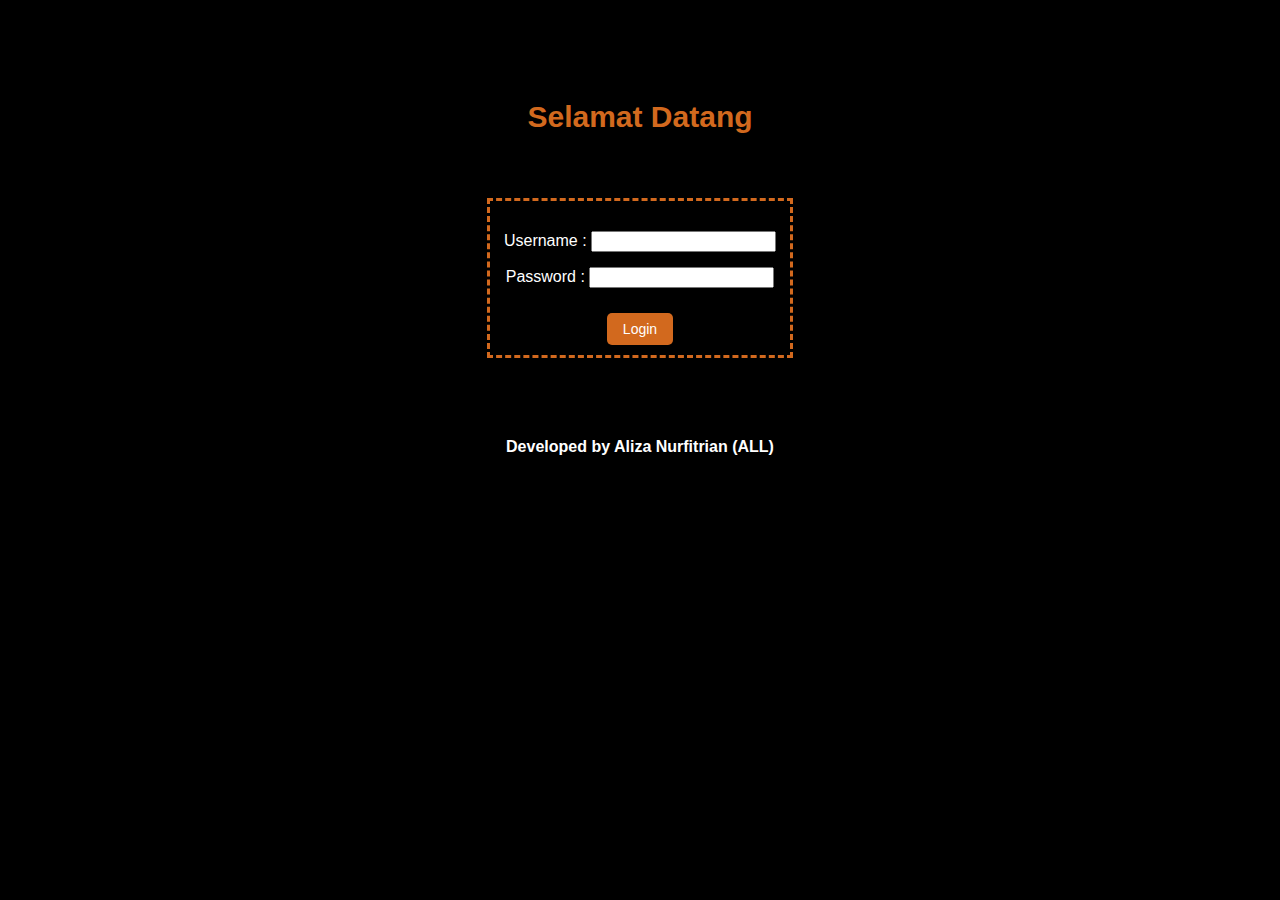
<file: index.html>
<!DOCTYPE html>
<html lang="en">
<head>
    <meta charset="UTF-8">
    <meta name="viewport" content="width=device-width, initial-scale=1.0">
    <link rel="stylesheet" href="design.css">
    <title>Quizezzz</title>
</head>
<body>
    <div class="welcome"> 
        <span class="text first-text">Selamat Datang</span> <br>
        <span class="text sec-text">Quizezzz</span>
    </div>
    
    <div class="container">
        <form class="bungkus" id="loginForm" onsubmit="validForm(event)">
            <div class="nih">
                <label for="username">Username :</label>
                <input type="text" id="username" name="username">
            </div>
            <div class="nih">
                <label for="password">Password :</label>
                <input type="password" id="password" name="password">
            </div>
            <button class="klik" type="submit">Login</button>
        </form>
    </div>

    <div class="footer">
        <p id="mee">
            Developed by Aliza Nurfitrian (ALL)
        </p>
    </div>

    <script src="suhu.js"></script>
</body>
</html>
</file>
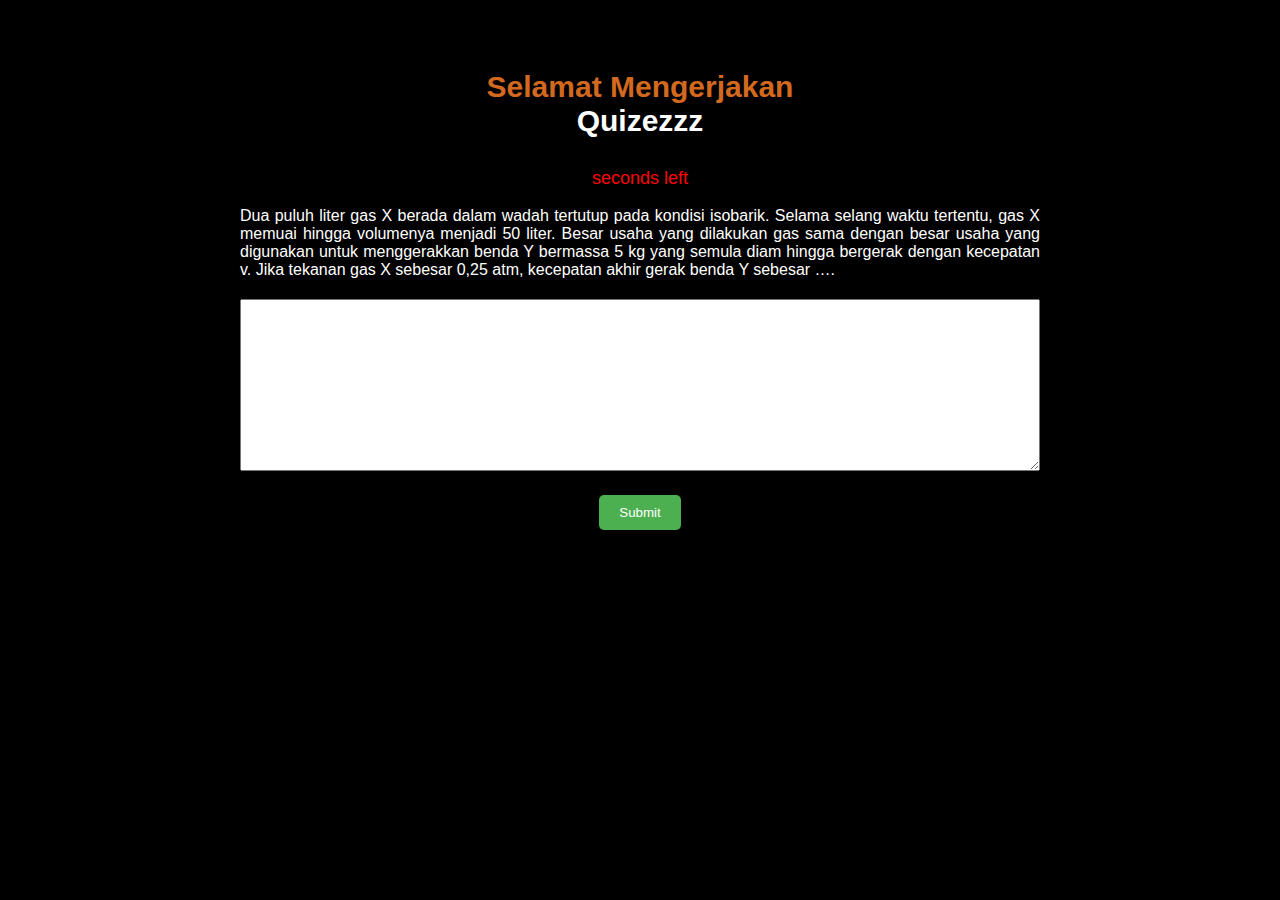
<file: home.html>
<!DOCTYPE html>
<html lang="en">
<head>
    <meta charset="UTF-8">
    <meta name="viewport" content="width=device-width, initial-scale=1.0">
    <link rel="stylesheet" href="design.css">
    <title>Quizezzz</title>
</head>
<body>
    <div class="welcome2">
        <span class="text2 nana">Selamat Mengerjakan</span> <br>
        <span class="text2 nani">Quizezzz</span>
    </div>

    <div class="waktu">
        <p class="kotak">
            <span id="timer"></span>
            seconds left
        </p>
    </div>

    <div class="tanya-quest">
        <p class="soal">
            Dua puluh liter gas X berada dalam wadah tertutup pada kondisi isobarik. Selama selang waktu tertentu, gas X memuai 
            hingga volumenya menjadi 50 liter. Besar usaha yang dilakukan gas sama dengan besar usaha yang digunakan untuk 
            menggerakkan benda Y bermassa 5 kg yang semula diam hingga bergerak dengan kecepatan v. Jika tekanan gas X sebesar 
            0,25 atm, kecepatan akhir gerak benda Y sebesar ….
        </p>
        <textarea class="jawab" name="message" id="answer" cols="105" rows="10"></textarea>
        <button onclick="kirim()">Submit</button>
    </div>

    <script src="suhu.js"></script>
</body>
</html>
</file>
<file: design.css>
body{
    background-color: black;
    font-family:'Segoe UI', Tahoma, Geneva, Verdana, sans-serif;
}
.welcome {
    margin-top: 100px;
    margin-bottom: 30px;
    text-align: center;
}
.welcome .text{
    position: relative;
    color: chocolate;
    font-size: 30px;
    font-weight: 600;
}
.welcome .text.sec-text{
    color: #fff;
}
.text.sec-text:before{
    content: "";
    position: absolute;
    top: 0; left: 0; height: 100%; width: 100%;
    background-color: black;
    
    animation: animate 4s steps(12) infinite;
}
@keyframes animate{
    40%, 60%{
        left: 100%;
    }
    100%{
        left: 0%;
    }
}

/* form login */
.container {
    padding-top: 30px;
    margin-top: 50px;
    position: relative;
    text-align: center;
    color: #fff;
    border-style: dashed;
    border-color: chocolate;
    width: 300px; 
    margin: 0 auto; 
}

.bungkus {
    display: flex;
    flex-direction: column;
    align-items: center;
}

.nih {
    margin-bottom: 15px; 
}

.klik {
    margin: 10px;
    padding: 8px 16px; 
    background-color: chocolate; 
    color: #fff; 
    border: none;
    cursor: pointer;
    font-size: 14px;
}

.klik:hover {
    background-color: saddlebrown; 
}
/* quiz play */
.welcome2{
    margin-top: 70px;
    margin-bottom: 30px;
    text-align: center;
}
.welcome2 .text2{
    position: relative;
    color: chocolate;
    font-size: 30px;
    font-weight: 600;
}
.welcome2 .text2.nani{
    color: #fff;
}
.waktu {
    color: #fc0404;
    font-size: 18px;
    text-align: right;
    text-align: center;
}
.tanya-quest {
    max-width: 800px; 
    margin: 0 auto; 
    text-align: center; 
}

.soal {
    text-align: justify; 
    margin-bottom: 20px; 
    color: white;
}

.jawab {
    width: 100%; 
    padding: 10px; 
    box-sizing: border-box; 
    margin-bottom: 20px; 
}

button {
    padding: 10px 20px; 
    background-color: #4CAF50; 
    color: white; 
    border: none; 
    cursor: pointer; 
    border-radius: 5px;
}
button:hover {
    background-color: #45a049; 
}
</file>
